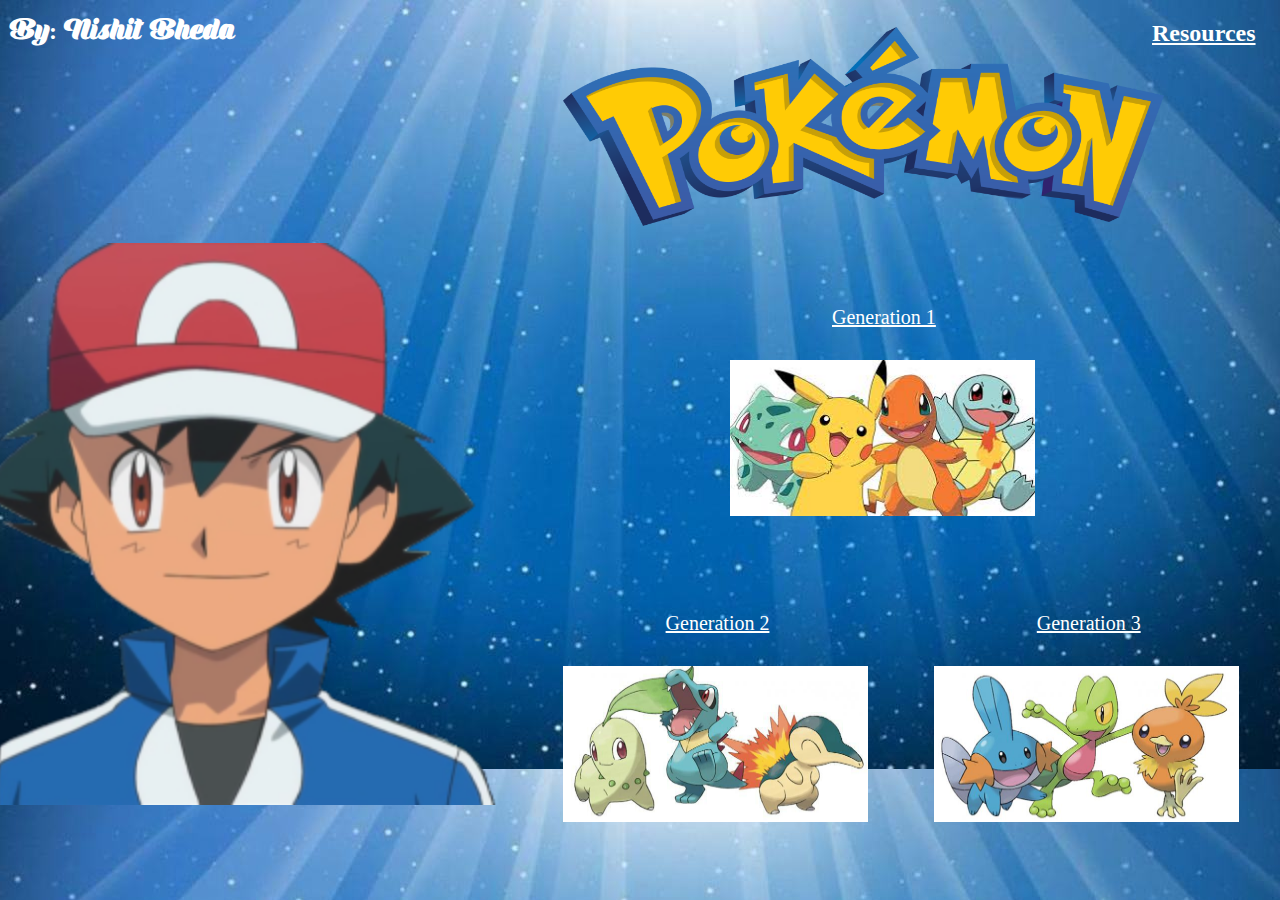
<file: index.html>
<!doctype html>
<html>
	<head>
		<meta charset="UTF-8">
		<title> Pokemon </title> 
		<link rel="stylesheet" type="text/css" href="basic.css">
	</head>
	<body>
		<p>
			<a href="Gen1_Frames/Generation_1.html" id="text1"> Generation 1 </a>  
			<a href="Gen2_Frames/Generation_2.html" id="text2"> Generation 2 </a> 
			<a href="Gen3_Frames/Generation_3.html" id="text3"> Generation 3 </a> 
		</p>
		<h1> By: Nishit Bheda </h1>
			<img src="Images/Pokemon-logo.png" alt="Pokemon logo" width="601" height="200" id="logo"> <!--width=601px height=222px-->
		<a href="Gen1_Frames/Generation_1.html" id="Gen1">
			<img src="Images/pokemon1.jpg" alt="Generation 1 Starter Pokemon" width="305" height="156">
		</a>
		<a href="Gen2_Frames/Generation_2.html" id="Gen2">
			<img src="Images/pokemon2.jpg" alt="Generation 2 Starter Pokemon" width="305" height="156">
		</a>	
		<a href="Gen3_Frames/Generation_3.html" id="Gen3">	
			<img src="Images/pokemon3.jpg" alt="Generation 3 Starter Pokemon" width="305" height="156">
		</a>
			<img src="Images/ashKetchum.png" alt="Ash Ketchum headshot" width="1000" height="562" id="Ash">
		<a href="Resources.html" id="Resources">
		<h2> Resources </h2>
		</a>		
	</body> <!--I can write comments in HTML-->
</html>
</file>
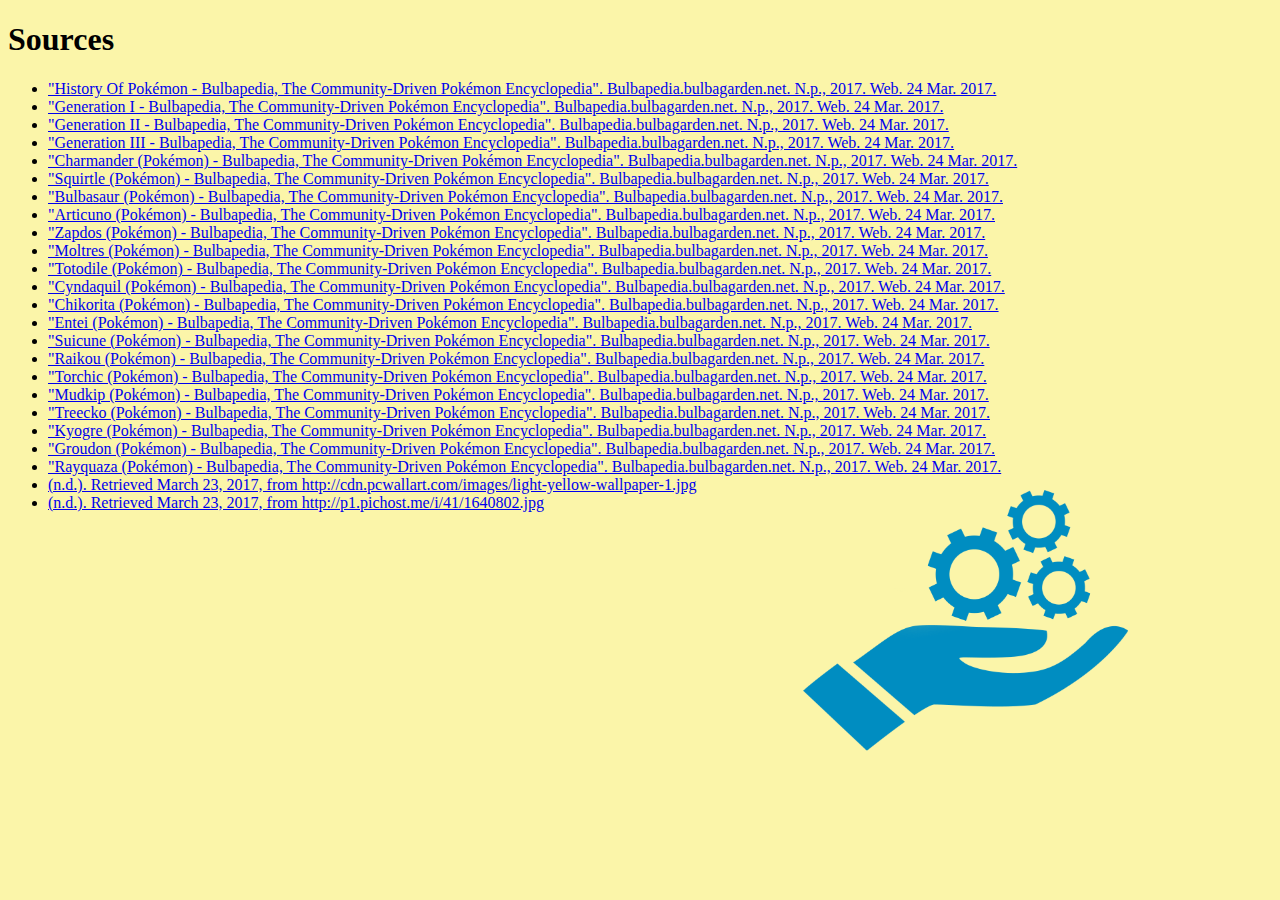
<file: Resources.html>
<!doctype html>
<html>
	<head>
		<meta charset="UTF-8">
		<title> Bibliography </title>
		<link rel="stylesheet" type="text/css" href="Resources.css"> 
	</head>
	<body>
		<h1> Sources </h1>
		<ul>
			<li> <a href="http://bulbapedia.bulbagarden.net/wiki/History_of_Pok%C3%A9mon"> "History Of Pokémon - Bulbapedia, The Community-Driven Pokémon Encyclopedia". Bulbapedia.bulbagarden.net. N.p., 2017. Web. 24 Mar. 2017. </a> </li>
			<li> <a href="http://bulbapedia.bulbagarden.net/wiki/Generation_I"> "Generation I - Bulbapedia, The Community-Driven Pokémon Encyclopedia". Bulbapedia.bulbagarden.net. N.p., 2017. Web. 24 Mar. 2017. </a> </li>
			<li> <a href="http://bulbapedia.bulbagarden.net/wiki/Generation_II"> "Generation II - Bulbapedia, The Community-Driven Pokémon Encyclopedia". Bulbapedia.bulbagarden.net. N.p., 2017. Web. 24 Mar. 2017. </a> </li>
			<li> <a href="http://bulbapedia.bulbagarden.net/wiki/Generation_III"> "Generation III - Bulbapedia, The Community-Driven Pokémon Encyclopedia". Bulbapedia.bulbagarden.net. N.p., 2017. Web. 24 Mar. 2017. </a> </li>
			<li> <a href="http://bulbapedia.bulbagarden.net/wiki/Charmander_(Pok%C3%A9mon)"> "Charmander (Pokémon) - Bulbapedia, The Community-Driven Pokémon Encyclopedia". Bulbapedia.bulbagarden.net. N.p., 2017. Web. 24 Mar. 2017. </a> </li>
			<li> <a href="http://bulbapedia.bulbagarden.net/wiki/Squirtle_(Pok%C3%A9mon)"> "Squirtle (Pokémon) - Bulbapedia, The Community-Driven Pokémon Encyclopedia". Bulbapedia.bulbagarden.net. N.p., 2017. Web. 24 Mar. 2017. </a> </li> 
			<li> <a href="http://bulbapedia.bulbagarden.net/wiki/Bulbasaur_(Pok%C3%A9mon)"> "Bulbasaur (Pokémon) - Bulbapedia, The Community-Driven Pokémon Encyclopedia". Bulbapedia.bulbagarden.net. N.p., 2017. Web. 24 Mar. 2017. </a> </li>
			<li> <a href="http://bulbapedia.bulbagarden.net/wiki/Articuno_(Pok%C3%A9mon)"> "Articuno (Pokémon) - Bulbapedia, The Community-Driven Pokémon Encyclopedia". Bulbapedia.bulbagarden.net. N.p., 2017. Web. 24 Mar. 2017. </a> </li>
			<li> <a href="http://bulbapedia.bulbagarden.net/wiki/Zapdos_(Pok%C3%A9mon)"> "Zapdos (Pokémon) - Bulbapedia, The Community-Driven Pokémon Encyclopedia". Bulbapedia.bulbagarden.net. N.p., 2017. Web. 24 Mar. 2017. </a> </li>
			<li> <a href="http://bulbapedia.bulbagarden.net/wiki/Moltres_(Pok%C3%A9mon)"> "Moltres (Pokémon) - Bulbapedia, The Community-Driven Pokémon Encyclopedia". Bulbapedia.bulbagarden.net. N.p., 2017. Web. 24 Mar. 2017. </a> </li>
			<li> <a href="http://bulbapedia.bulbagarden.net/wiki/Totodile_(Pok%C3%A9mon)"> "Totodile (Pokémon) - Bulbapedia, The Community-Driven Pokémon Encyclopedia". Bulbapedia.bulbagarden.net. N.p., 2017. Web. 24 Mar. 2017.</a> </li>
			<li> <a href="http://bulbapedia.bulbagarden.net/wiki/Cyndaquil_(Pok%C3%A9mon)"> "Cyndaquil (Pokémon) - Bulbapedia, The Community-Driven Pokémon Encyclopedia". Bulbapedia.bulbagarden.net. N.p., 2017. Web. 24 Mar. 2017. </a> </li>
			<li> <a href="http://bulbapedia.bulbagarden.net/wiki/Chikorita_(Pok%C3%A9mon)"> "Chikorita (Pokémon) - Bulbapedia, The Community-Driven Pokémon Encyclopedia". Bulbapedia.bulbagarden.net. N.p., 2017. Web. 24 Mar. 2017. </a> </li>
			<li> <a href="http://bulbapedia.bulbagarden.net/wiki/Entei_(Pok%C3%A9mon)"> "Entei (Pokémon) - Bulbapedia, The Community-Driven Pokémon Encyclopedia". Bulbapedia.bulbagarden.net. N.p., 2017. Web. 24 Mar. 2017. </a> </li>
			<li> <a href="http://bulbapedia.bulbagarden.net/wiki/Suicune_(Pok%C3%A9mon)"> "Suicune (Pokémon) - Bulbapedia, The Community-Driven Pokémon Encyclopedia". Bulbapedia.bulbagarden.net. N.p., 2017. Web. 24 Mar. 2017. </a> </li>
			<li> <a href="http://bulbapedia.bulbagarden.net/wiki/Raikou_(Pok%C3%A9mon)"> "Raikou (Pokémon) - Bulbapedia, The Community-Driven Pokémon Encyclopedia". Bulbapedia.bulbagarden.net. N.p., 2017. Web. 24 Mar. 2017. </a> </li>
			<li> <a href="http://bulbapedia.bulbagarden.net/wiki/Torchic_(Pok%C3%A9mon)"> "Torchic (Pokémon) - Bulbapedia, The Community-Driven Pokémon Encyclopedia". Bulbapedia.bulbagarden.net. N.p., 2017. Web. 24 Mar. 2017. </a> </li>
			<li> <a href="http://bulbapedia.bulbagarden.net/wiki/Mudkip_(Pok%C3%A9mon)"> "Mudkip (Pokémon) - Bulbapedia, The Community-Driven Pokémon Encyclopedia". Bulbapedia.bulbagarden.net. N.p., 2017. Web. 24 Mar. 2017. </a> </li>
			<li> <a href="http://bulbapedia.bulbagarden.net/wiki/Treecko_(Pok%C3%A9mon)"> "Treecko (Pokémon) - Bulbapedia, The Community-Driven Pokémon Encyclopedia". Bulbapedia.bulbagarden.net. N.p., 2017. Web. 24 Mar. 2017. </a> </li>
			<li> <a href="http://bulbapedia.bulbagarden.net/wiki/Kyogre_(Pok%C3%A9mon)"> "Kyogre (Pokémon) - Bulbapedia, The Community-Driven Pokémon Encyclopedia". Bulbapedia.bulbagarden.net. N.p., 2017. Web. 24 Mar. 2017. </a> </li>
			<li> <a href="http://bulbapedia.bulbagarden.net/wiki/Groudon_(Pok%C3%A9mon)"> "Groudon (Pokémon) - Bulbapedia, The Community-Driven Pokémon Encyclopedia". Bulbapedia.bulbagarden.net. N.p., 2017. Web. 24 Mar. 2017. </a> </li>
			<li> <a href="http://bulbapedia.bulbagarden.net/wiki/Rayquaza_(Pok%C3%A9mon)"> "Rayquaza (Pokémon) - Bulbapedia, The Community-Driven Pokémon Encyclopedia". Bulbapedia.bulbagarden.net. N.p., 2017. Web. 24 Mar. 2017. </a> </li>
			<li> <a href="http://cdn.pcwallart.com/images/light-yellow-wallpaper-1.jpg"> (n.d.). Retrieved March 23, 2017, from http://cdn.pcwallart.com/images/light-yellow-wallpaper-1.jpg </a> </li>
			<li> <a href="http://p1.pichost.me/i/41/1640802.jpg"> (n.d.). Retrieved March 23, 2017, from http://p1.pichost.me/i/41/1640802.jpg </a> </li>
		</ul>
		<img src="Images/Resources.png" alt="Blue hand holding gears" width="400" height="267" id="resourceimage">
	</body>
</html>
</file>
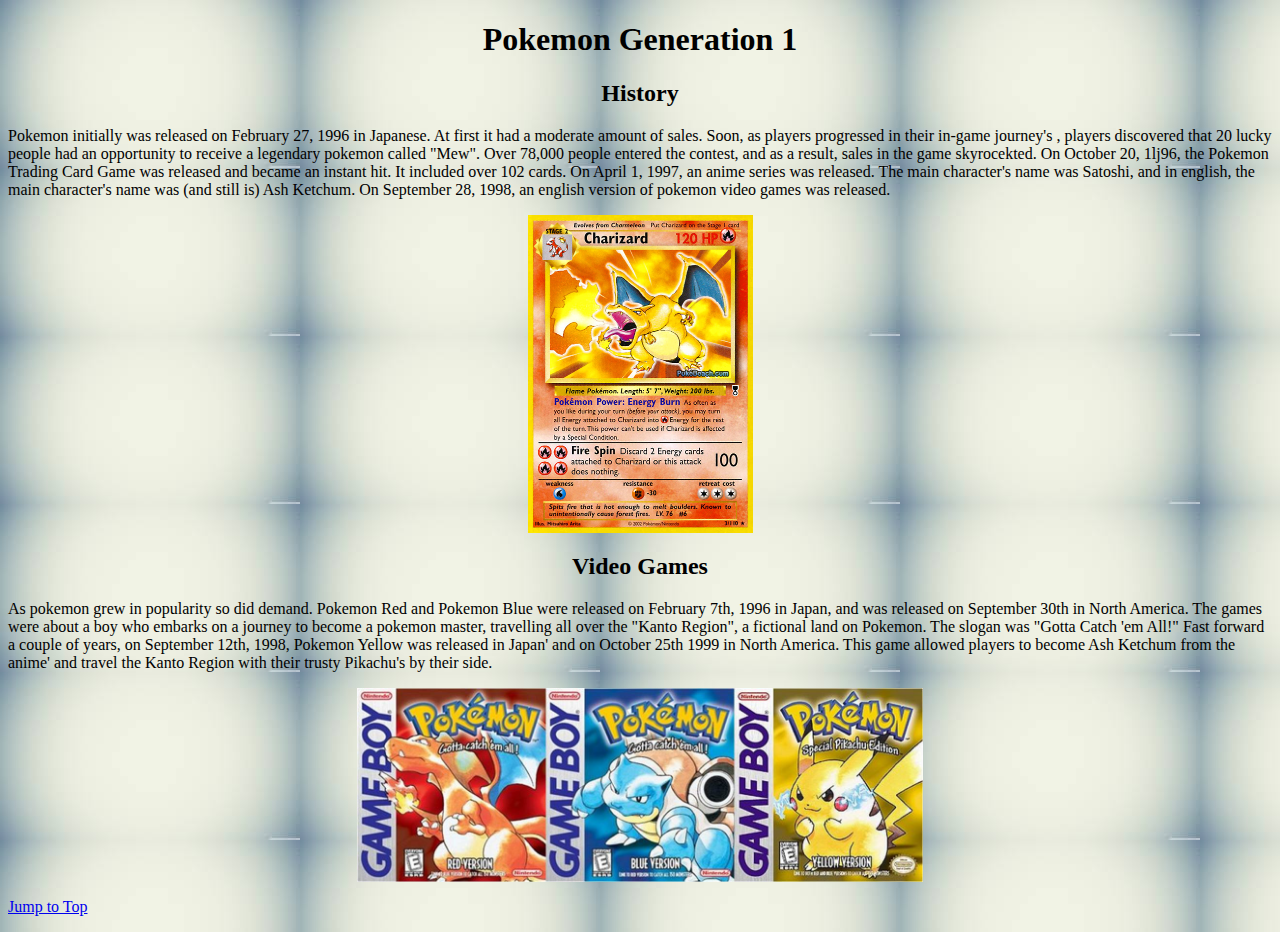
<file: Gen1_Frames/Frame1Gen1.html>
<!doctype html>
<html lang="en">
	<head>
		<meta charset="UTF-8">
		<title> Pokemon Generation 1 </title>
		<link rel="stylesheet" type="text/css" href="Frame1Gen1.css"> 
	</head>
		<h1 class="centertext" id="intralink"> Pokemon Generation 1 </h1>
		<h2 class="centertext"> History </h2>
			<p> Pokemon initially was released on February &#50;&#55;&#44; &#49;&#57;&#57;&#54; in Japanese&#46; At first it had a moderate amount of sales&#46; Soon&#44; as players progressed in their in-game journey&#39;s
				&#44; players discovered that &#50;&#48; lucky people had an opportunity to receive a legendary pokemon called &#34;Mew&#34;&#46; Over &#55;&#56;&#44;&#48;&#48;&#48; people entered the contest&#44; and as a result&#44; sales
				in the game skyrocekted&#46; On October &#50;&#48;&#44; &#49;&#457;&#57;&#54;&#44; the Pokemon Trading Card Game was released and became an instant hit&#46; It included over &#49;&#48;&#50; cards&#46; On April &#49;&#44; &#49;&#57;&#57;&#55;&#44; an 
				anime series was released&#46; The main character&#39;s name was Satoshi&#44; and in english&#44; the main character&#39;s name was &#40;and still is&#41; Ash Ketchum&#46; On September &#50;&#56;&#44; &#49;&#57;&#57;&#56;&#44; an 
				english version of pokemon video games was released&#46; 
			</p>
		<img src="../Images/Charizard.jpg" alt="Generation 1 Charizard" width="225" height="318" class="center">
		<h2 class="centertext"> Video Games </h2>
			<p> As pokemon grew in popularity so did demand&#46; Pokemon Red and Pokemon Blue were released on February &#55;th&#44; &#49;&#57;&#57;&#54; in Japan&#44; and was released on 
				September &#51;&#48;th in North America&#46; The games were about a boy who embarks on a journey to become a pokemon master&#44; travelling all over the
				&#34;Kanto Region&#34;&#44; a fictional land on Pokemon&#46; The slogan was &#34;Gotta Catch &#39;em All&#33;&#34; Fast forward a couple of years&#44; on September &#49;&#50;th&#44; &#49;&#57;&#57;&#56;&#44;
				Pokemon Yellow was released in Japan&#39; and on October 25th 1999 in North America&#46; This game allowed players to become Ash Ketchum from the anime&#39;
				and travel the Kanto Region with their trusty Pikachu&#39;s by their side&#46; 
			</p>
		<img src="../Images/VideoGames.jpg" alt="Pokemon Red, Blue, and Yellow game covers" width="566" height="194" class="center"> 
		<p> <a href="#intralink">Jump to Top</a> </p>  <!--http://bulbapedia.bulbagarden.net/wiki/History_of_Pok%C3%A9mon#Taking_over_Japan-->
	</body>
</html>
</file>
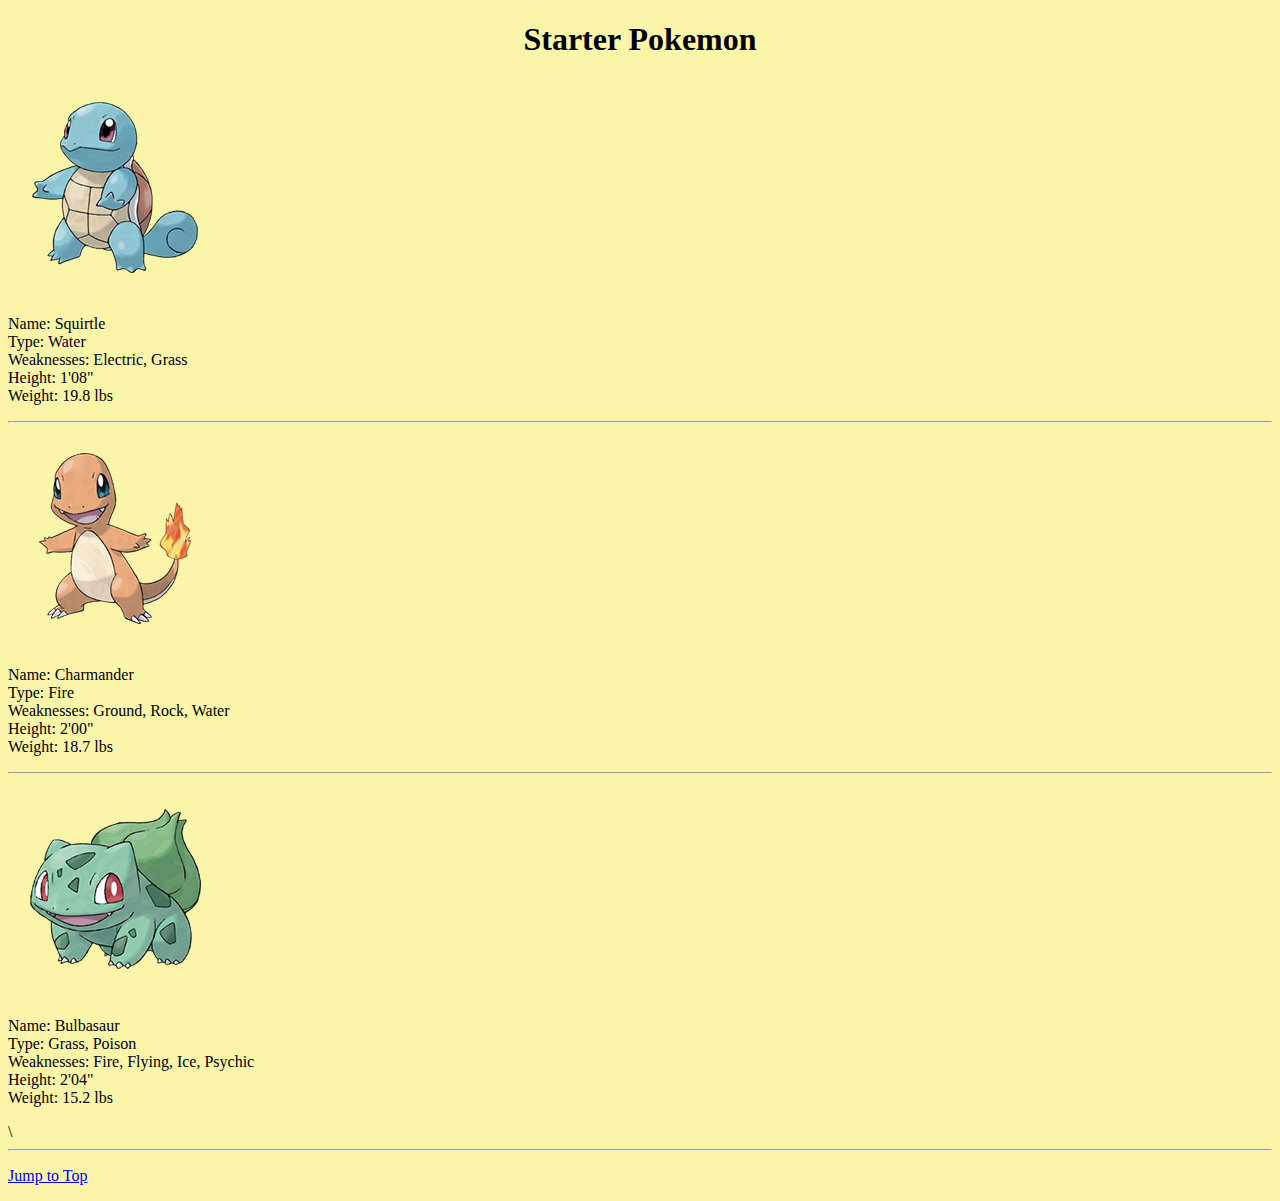
<file: Gen1_Frames/Frame2Gen1.html>
<!doctype html>
<html>
	<head>
		<meta charset="UTF-8">
		<title> Pokemon Generation 1 </title>
		<link rel="stylesheet" type="text/css" href="Frame2Gen1.css">
	</head>
	<body>
		<h1 id="intralink"> Starter Pokemon </h1>
		<img src="../Images/Squirtle.png" alt="Squirtle" width="215" height="215" id="Squirtle">
		<p> Name: Squirtle <br> Type: Water <br> Weaknesses: Electric, Grass<br> Height: 1'08" <br> Weight: 19.8 lbs </p>
		<hr>
		<img src="../Images/Charmander.png" alt="Charmander" width="215" height="215" id="Charmander">
		<p> Name: Charmander <br> Type: Fire <br> Weaknesses: Ground, Rock, Water <br> Height: 2'00" <br> Weight: 18.7 lbs </p>
		<hr>
		<img src="../Images/Bulbasaur.png" alt="Bulbasaur" width="215" height="215" id="Bulbasaur">
		<p> Name: Bulbasaur <br> Type: Grass, Poison <br> Weaknesses: Fire, Flying, Ice, Psychic <br> Height: 2'04" <br> Weight: 15.2 lbs </p>\
		<hr>
		<p> <a href="#intralink">Jump to Top</a> </p>
	</body>
</html>
</file>
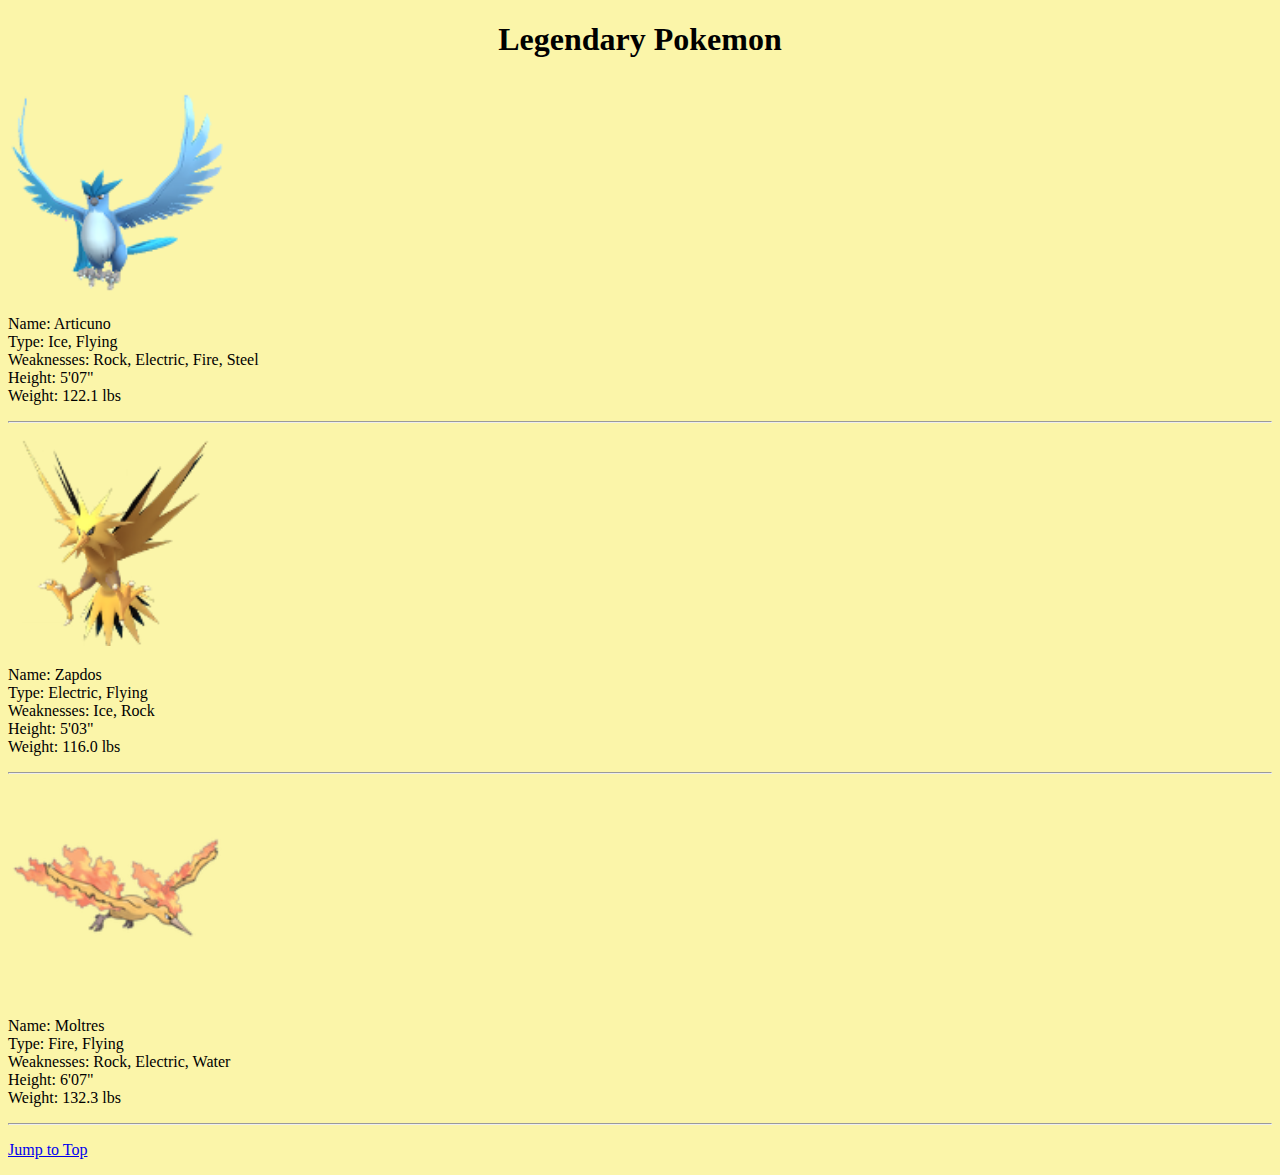
<file: Gen1_Frames/Frame3Gen1.html>
<!doctype html>
<html>
	<head>
		<meta charset="UTF-8">
		<title> Pokemon Generation 1 </title>
		<link rel="stylesheet" type="text/css" href="Frame3Gen1.css">	
	</head>
	<body>
		<h1 id="intralink"> Legendary Pokemon </h1>
		<img src="../Images/Articuno.png" alt="Articuno" width="215" height="215" id="Articuno">
		<p> Name: Articuno <br> Type: Ice, Flying <br> Weaknesses: Rock, Electric, Fire, Steel <br> Height: 5'07" <br> Weight: 122.1 lbs </p>
		<hr>
		<img src="../Images/Zapdos.png" alt="Zapdos" width="215" height="215" id="Zapdos">
		<p> Name: Zapdos <br> Type: Electric, Flying <br> Weaknesses: Ice, Rock <br> Height: 5'03" <br> Weight: 116.0 lbs </p>
		<hr>
		<img src="../Images/Moltres.png" alt="Moltres" width="215" height="215" id="Moltres">
		<p> Name: Moltres <br> Type: Fire, Flying  <br> Weaknesses: Rock, Electric, Water <br> Height: 6'07" <br> Weight: 132.3 lbs </p>
		<hr>
		<p> <a href="#intralink">Jump to Top</a> </p>
	</body>
</html>
</file>
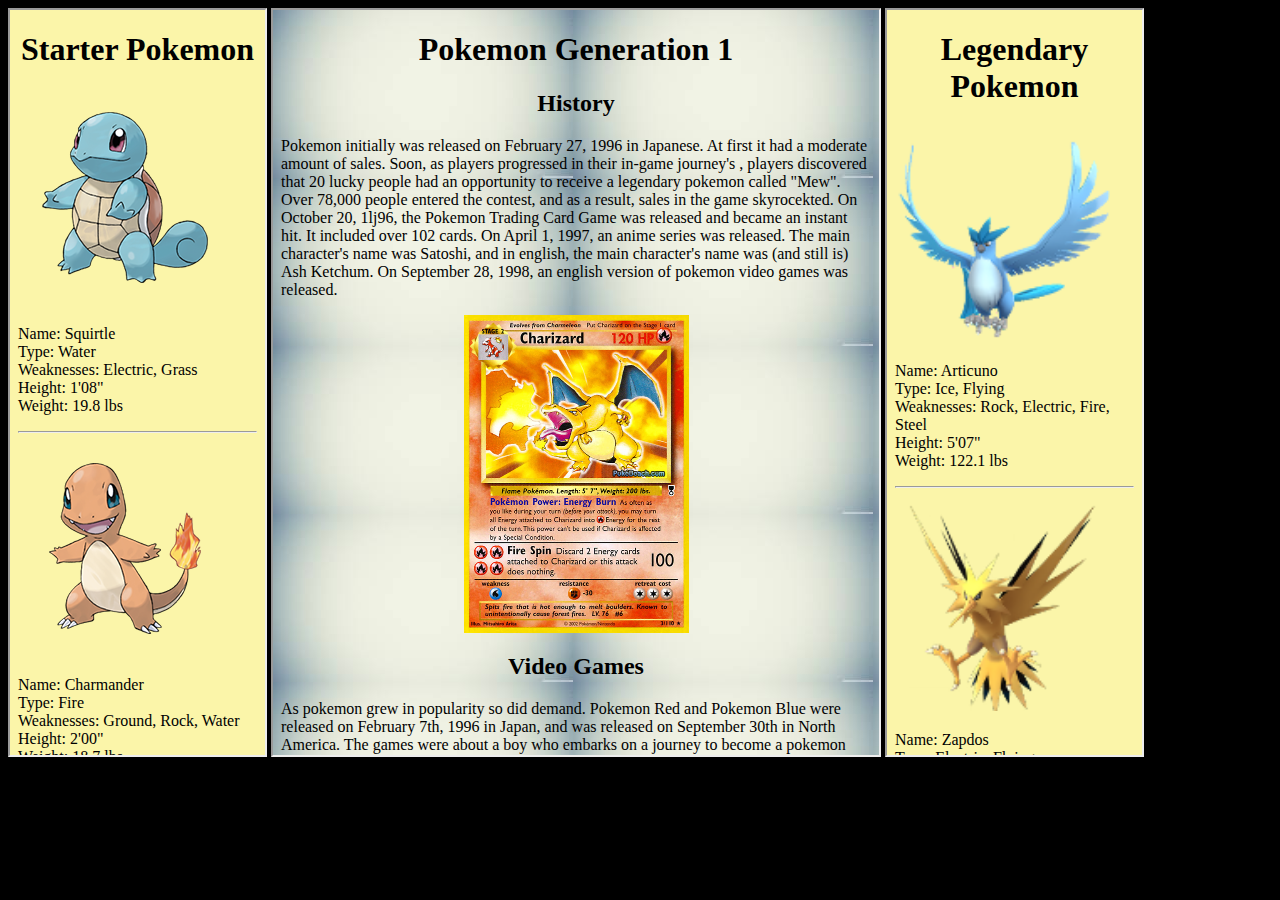
<file: Gen1_Frames/Generation_1.html>
<!doctype html>
<html>
	<head>
		<meta charset="UTF-8">
		<link rel="stylesheet" type="text/css" href="Generation_1.css">
		<title> Pokemon Generation 1 </title>
	</head>
	<body>
		<iframe src="Frame2Gen1.html" width="255" height="745"> </iframe>
		<iframe src="Frame1Gen1.html" width="606" height="745"> </iframe> <!--606 width at school-->
		<iframe src="Frame3Gen1.html" width="255" height="745"> </iframe>
	</body>
</html>
</file>
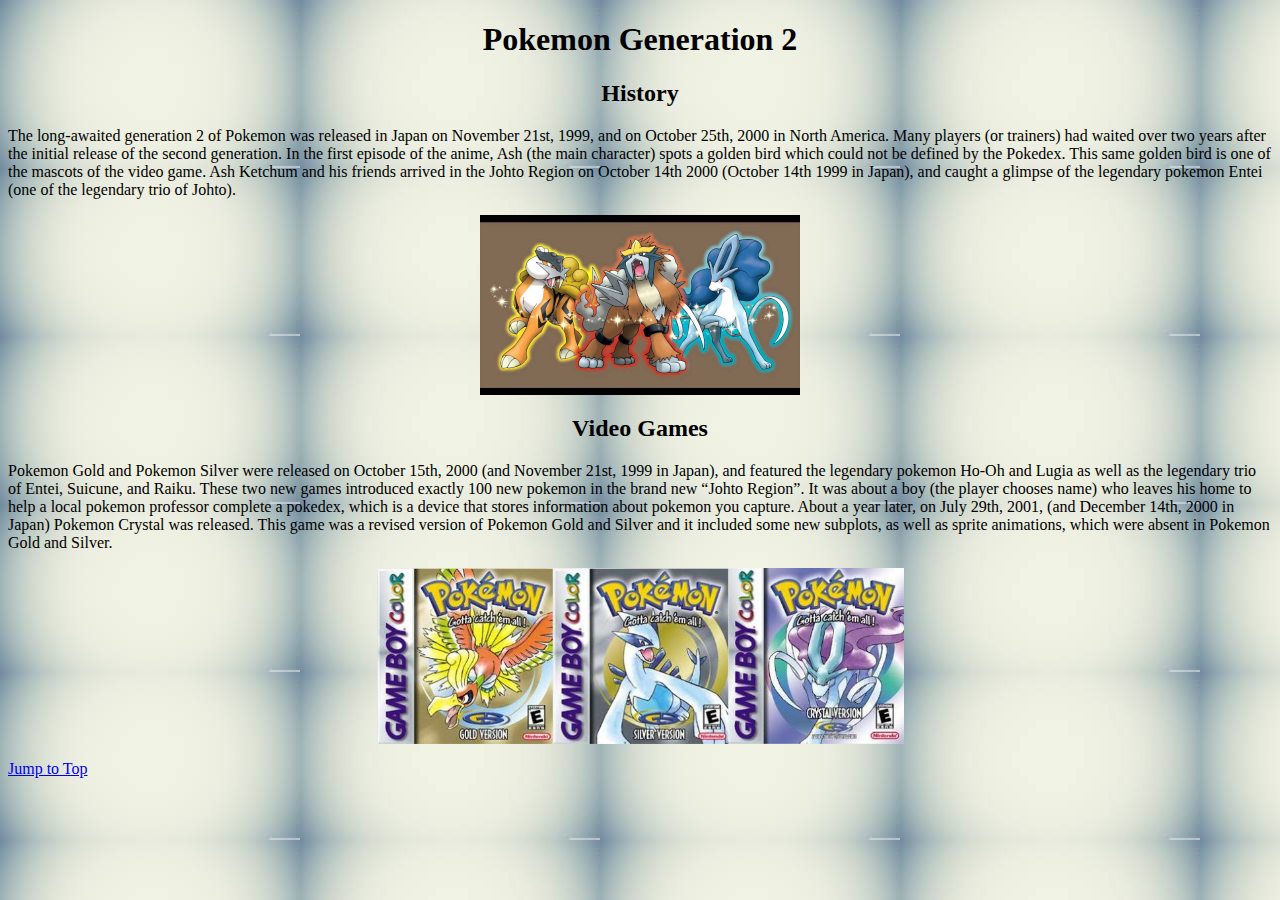
<file: Gen2_Frames/Frame1Gen2.html>
<!doctype html>
<html lang="en">
	<head>
		<meta charset="UTF-8">
		<title> Pokemon Generation 2 </title>
		<link rel="stylesheet" type="text/css" href="Frame1Gen2.css">
	</head>
	<body>
		<h1 id="intralink"> Pokemon Generation 2 </h1>
		<h2> History </h2>
		<p>
			The long&#45;awaited generation &#50; of Pokemon was released in Japan on November &#50;&#49;st&#44; &#49;&#57;&#57;&#57;&#44; and on October &#50;&#53;th&#44; 
			&#50;&#48;&#48;&#48; in North America&#46; Many players &#40;or trainers&#41; had waited over two years after the initial release of the second generation&#46;
			In the first episode of the anime&#44; Ash &#40;the main character&#41; spots a golden bird which could not be defined by the Pokedex&#46; This same golden bird is
			one of the mascots of the video game&#46; Ash Ketchum and his friends arrived in the Johto Region on October &#49;&#52;th &#50;&#48;&#48;&#48; &#40;October &#49;&#52;th 
			&#49;&#57;&#57;&#57; in Japan&#41;&#44; and caught a glimpse of the legendary pokemon Entei &#40;one of the legendary trio of Johto&#41;&#46;
		</p>
		<img src="../Images/Legendarytrio.jpg" alt="Entei&#44; Suicune&#44; and Raiku" width="320" height="180" class="picture">
		<h2> Video Games </h2>
		<p>
			Pokemon Gold and Pokemon Silver were released on October &#49;&#53;th&#44; &#50;&#48;&#48;&#48; &#40;and November &#50;&#49;st&#44; &#49;&#57;&#57;&#57; in Japan&#41;&#44; and featured the 
			legendary pokemon Ho&#45;Oh and Lugia as well as the legendary trio of Entei&#44; Suicune&#44; and Raiku&#46; These two new games introduced
			exactly &#49;&#48;&#48; new pokemon in the brand new &ldquo;Johto Region&rdquo;&#46; It was about a boy &#40;the player chooses name&#41; who leaves his home to
			help a local pokemon professor complete a pokedex&#44; which is a device that stores information about pokemon you capture&#46; About 
			a year later&#44; on July 29th&#44; 2001&#44; &#40;and December &#49;&#52;th&#44; &#50;&#48;&#48;&#48; in Japan&#41; Pokemon Crystal was released&#46; This game was a revised
			version of Pokemon Gold and Silver and it included some new subplots&#44; as well as sprite animations&#44; which were absent in Pokemon Gold and Silver&#46;
		</p>
		<img src="../Images/Gen2covers.jpg" alt="Game covers of Pokemon Gold&#44; Silver&#44; and Crystal" width="527" height="176" class="picture">
		<p> <a href="#intralink">Jump to Top</a> </p>
	</body>
</html>
</file>
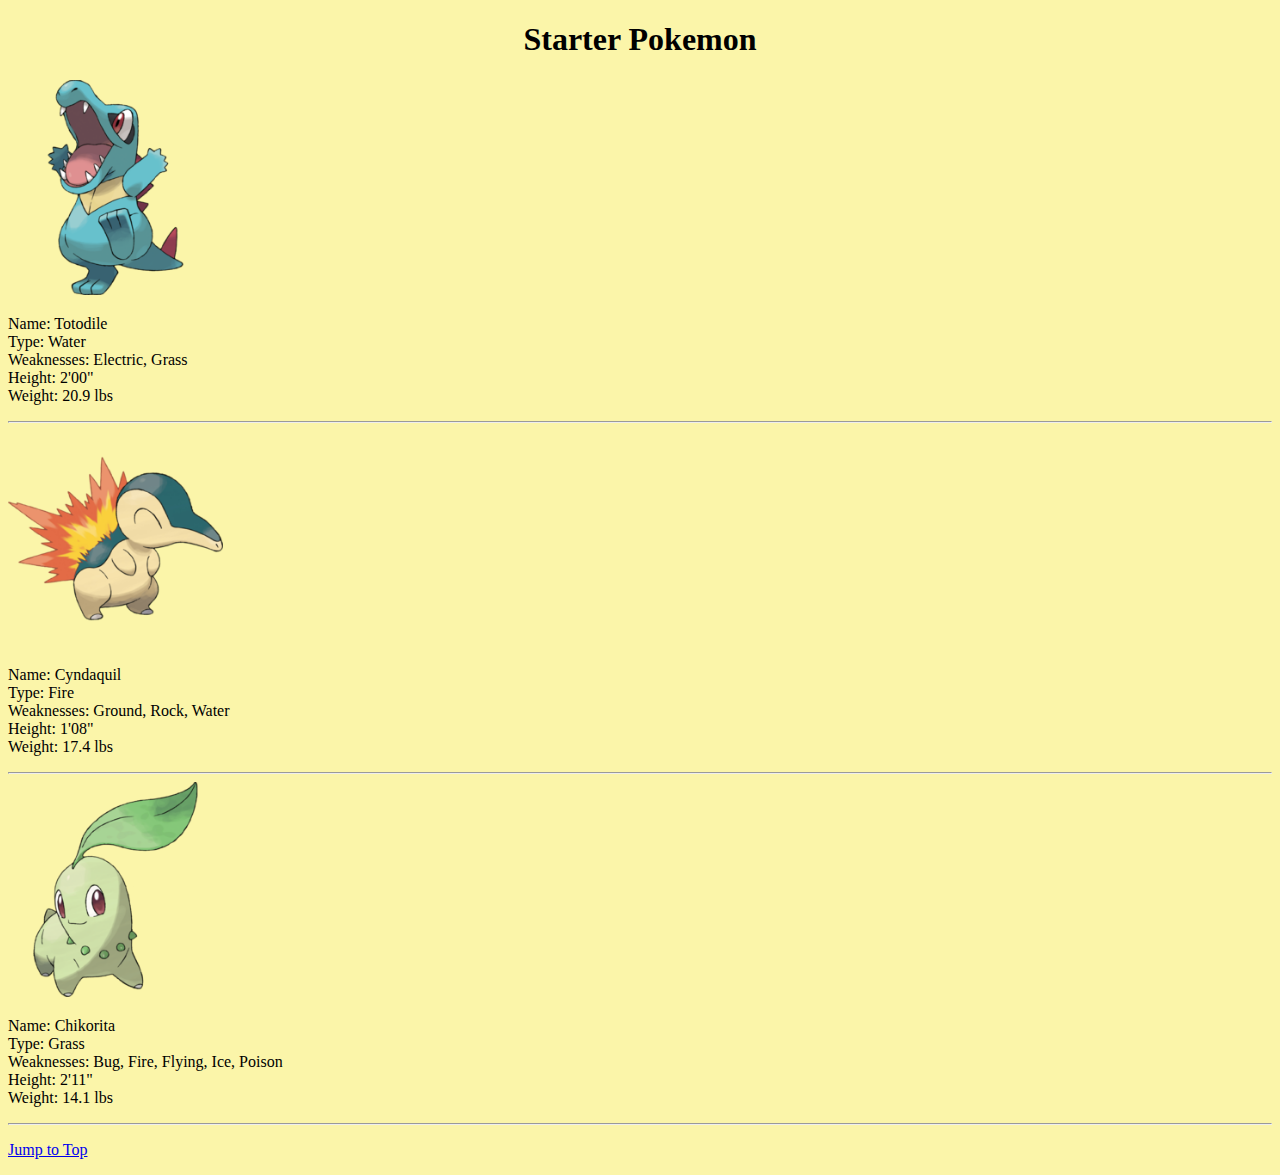
<file: Gen2_Frames/Frame2Gen2.html>
<!doctype html>
<html>
	<head>
		<meta charset="UTF-8">
		<title> Pokemon Generation 2 </title>
		<link rel="stylesheet" type="text/css" href="Frame2Gen2.css">
	</head>
	<body>
		<h1 id="intralink"> Starter Pokemon </h1>
		<img src="../Images/Totodile.png" alt="Totodile" width="215" height="215">
		<p> Name: Totodile <br> Type: Water <br> Weaknesses: Electric, Grass <br> Height: 2'00" <br> Weight: 20.9 lbs </p>
		<hr>
		<img src="../Images/Cyndaquil.png" alt="Cyndaquil" width="215" height="215">
		<p> Name: Cyndaquil <br> Type: Fire <br> Weaknesses: Ground, Rock, Water <br> Height: 1'08" <br> Weight: 17.4 lbs </p>
		<hr>
		<img src="../Images/Chikorita.png" alt="Chikorita" width="215" height="215">
		<p> Name: Chikorita <br> Type: Grass <br> Weaknesses: Bug, Fire, Flying, Ice, Poison <br> Height: 2'11" <br> Weight: 14.1 lbs </p>
		<hr>
		<p> <a href="#intralink">Jump to Top</a> </p>
	</body>
</html>
</file>
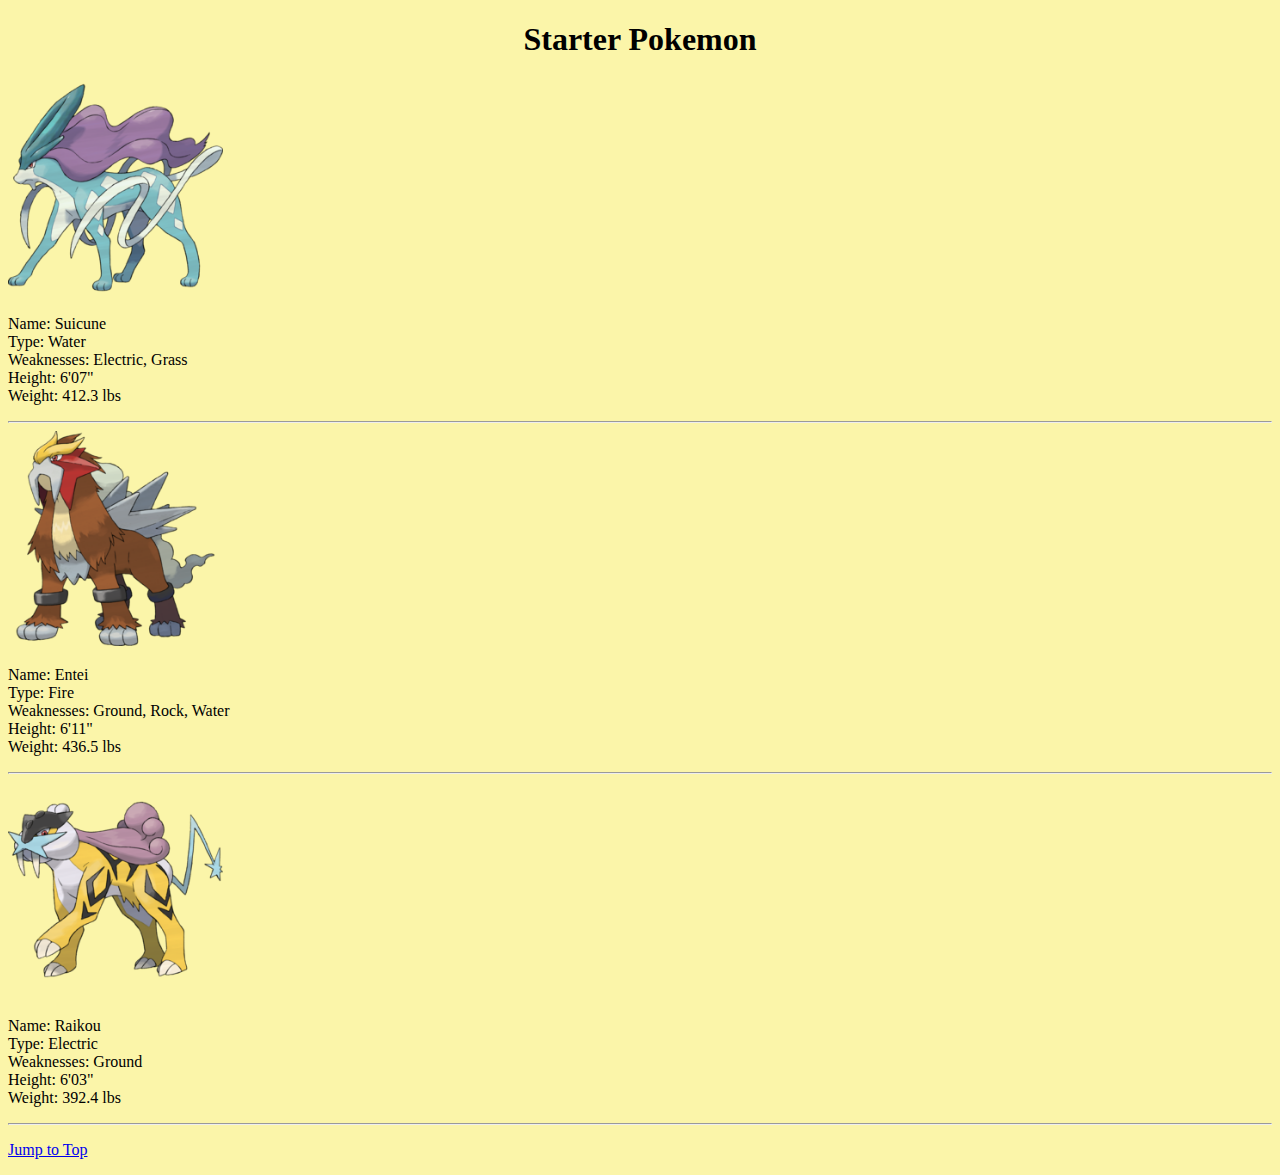
<file: Gen2_Frames/Frame3Gen2.html>
<!doctype html>
<html>
	<head>
		<meta charset="UTF-8">
		<title> Pokemon Generation 2 </title>
		<link rel="stylesheet" type="text/css" href="Frame2Gen2.css">
	</head>
	<body>
		<h1 id="intralink"> Starter Pokemon </h1>
		<img src="../Images/Suicune.png" alt="Suicue" width="215" height="215">
		<p> Name: Suicune <br> Type: Water <br> Weaknesses: Electric, Grass <br> Height: 6'07" <br> Weight: 412.3 lbs </p>
		<hr>
		<img src="../Images/Entei.png" alt="Entei" width="215" height="215">
		<p> Name: Entei <br> Type: Fire <br> Weaknesses: Ground, Rock, Water <br> Height: 6'11" <br> Weight: 436.5 lbs </p>
		<hr>
		<img src="../Images/Raikou.png" alt="Raikou" width="215" height="215">
		<p> Name: Raikou <br> Type: Electric <br> Weaknesses: Ground <br> Height: 6'03" <br> Weight: 392.4 lbs </p>
		<hr>
		<p> <a href="#intralink">Jump to Top</a> </p>		
	</body>
</html>
</file>
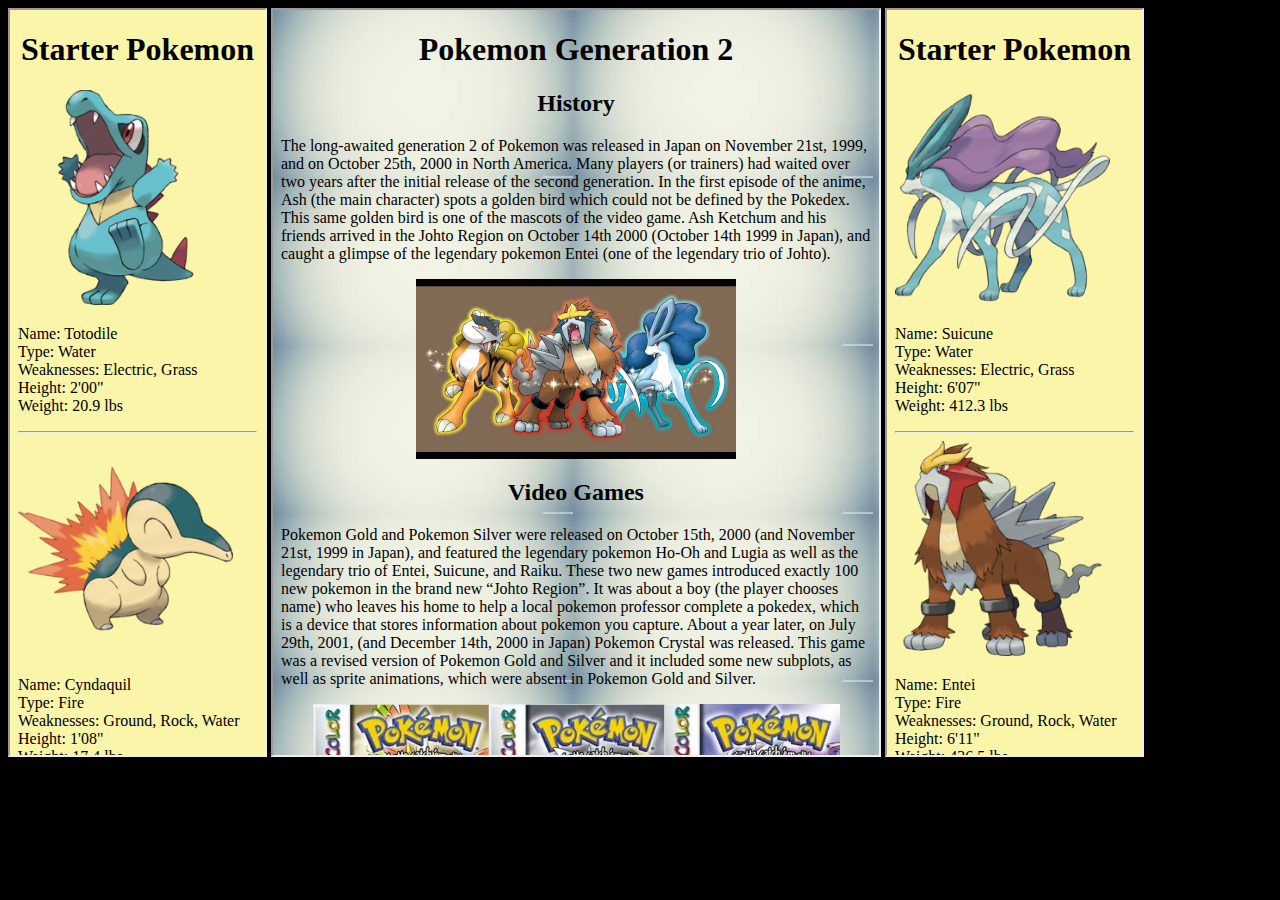
<file: Gen2_Frames/Generation_2.html>
<!doctype html>
<html>
	<head>
		<meta charset="UTF-8">
		<link rel="stylesheet" type="text/css" href="Generation_2.css">
		<title> Pokemon Generation 2 </title>
	</head>
	<body>
		<iframe src="Frame2Gen2.html" width="255" height="745"> </iframe>
		<iframe src="Frame1Gen2.html" width="606" height="745"> </iframe> <!--606 width at school-->
		<iframe src="Frame3Gen2.html" width="255" height="745"> </iframe>
	</body>
</html>
</file>
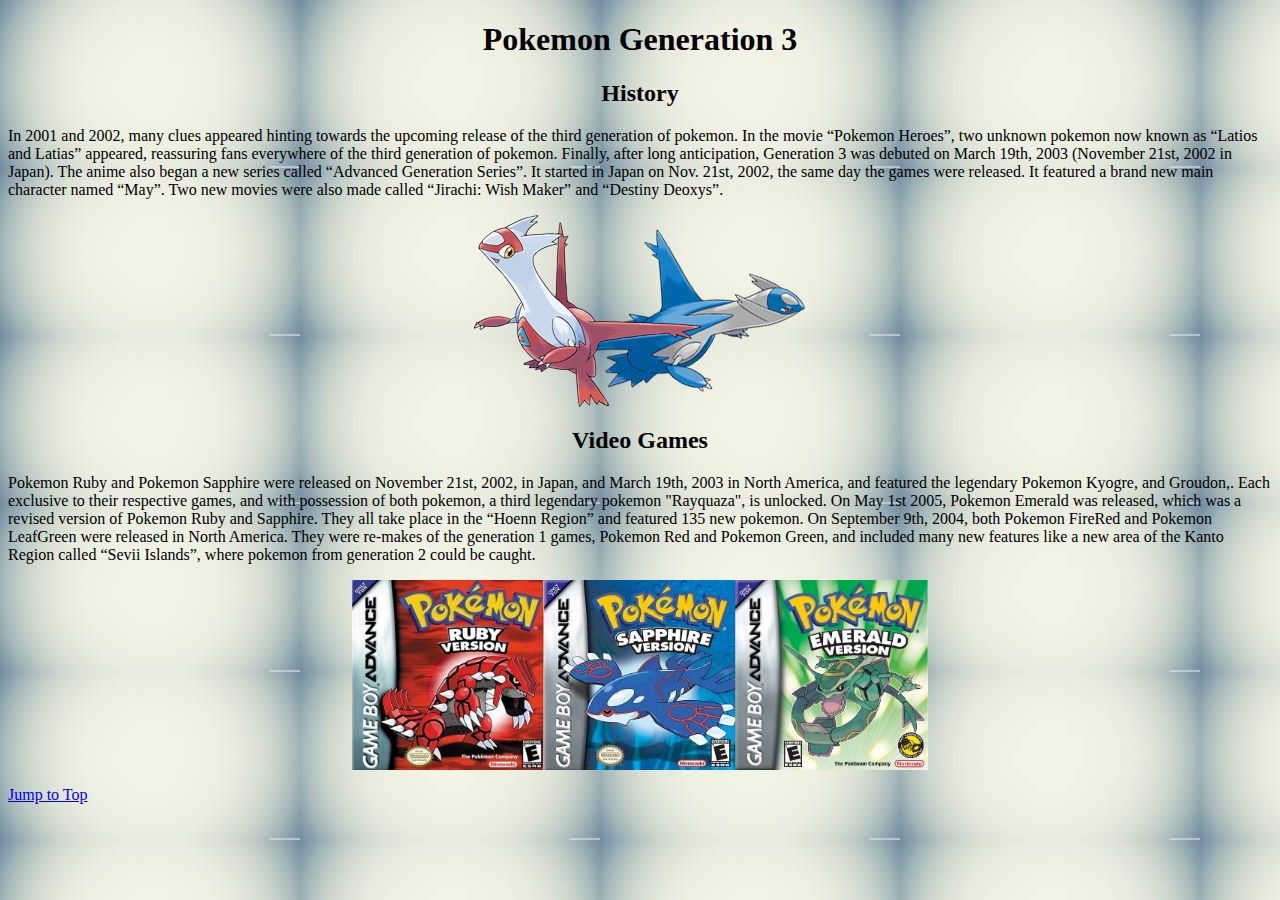
<file: Gen3_Frames/Frame1Gen3.html>
<!doctype html>
<html lang="en">
	<head>
		<meta charset="UTF-8">
		<title> Pokemon Generation 3 </title>
		<link rel="stylesheet" type="text/css" href="Frame1Gen3.css">
	</head>
	<body>
		<h1 id="intralink"> Pokemon Generation 3 </h1>
		<h2> History </h2>
		<p>
			In &#50;&#48;&#48;&#49; and &#50;&#48;&#48;&#50;&#44; many clues appeared hinting towards the upcoming release of the third generation of pokemon&#46; In the movie &ldquo;Pokemon Heroes&rdquo;&#44; 
			two unknown pokemon now known as &ldquo;Latios and Latias&rdquo; appeared&#44; reassuring fans everywhere of the third generation of pokemon&#46; Finally&#44;
			after long anticipation&#44; Generation &#51; was debuted on March &#49;&#57;th&#44; &#50;&#48;&#48;&#51; &#40;November &#50;&#49;st&#44; &#50;&#48;&#48;&#50; in Japan&#41;&#46; The anime also began a new series
			called &ldquo;Advanced Generation Series&rdquo;&#46; It started in Japan on Nov&#46; &#50;&#49;st&#44; &#50;&#48;&#48;&#50;&#44; the same day the games were released&#46; It featured a brand new
			main character named &ldquo;May&rdquo;&#46; Two new movies were also made called &ldquo;Jirachi&#58; Wish Maker&rdquo; and &ldquo;Destiny Deoxys&rdquo;&#46; 
		</p>
		<img src="../Images/Latioslatias.png" alt="Latios and Latias" width="332" height="192" class="pics">
		<h2> Video Games </h2>
		<p>
			Pokemon Ruby and Pokemon Sapphire were released on November &#50;&#49;st&#44; &#50;&#48;&#48;&#50;&#44; in Japan&#44; and March &#49;&#57;th&#44; &#50;&#48;&#48;&#51; in North America&#44; and featured the legendary
			Pokemon Kyogre&#44; and Groudon&#44;&#46; Each exclusive to their respective games&#44; and with possession of both pokemon&#44; a third legendary pokemon "Rayquaza"&#44;
			is unlocked&#46; On May &#49;st 2005&#44; Pokemon Emerald was released&#44; which was a revised version of Pokemon Ruby and Sapphire&#46; They all take place in the
			&ldquo;Hoenn Region&rdquo; and featured &#49;&#51;&#53; new pokemon&#46; On September &#57;th&#44; &#50;&#48;&#48;&#52;&#44; both Pokemon FireRed and Pokemon LeafGreen were released
			in North America&#46; They were re-makes of the generation &#49; games&#44; Pokemon Red and Pokemon Green&#44; and included many new features like a new area 
			of the Kanto Region called &ldquo;Sevii Islands&rdquo;&#44; where pokemon from generation &#50; could be caught&#46;
		</p>
		<img src="../Images/Gamecovers.jpg" alt="Game covers of Pokemon Ruby, Sapphire, and Emerald" width="576" height="190" class="pics">
		<p> <a href="#intralink">Jump to Top</a> </p>
	</body>
</html>
</file>
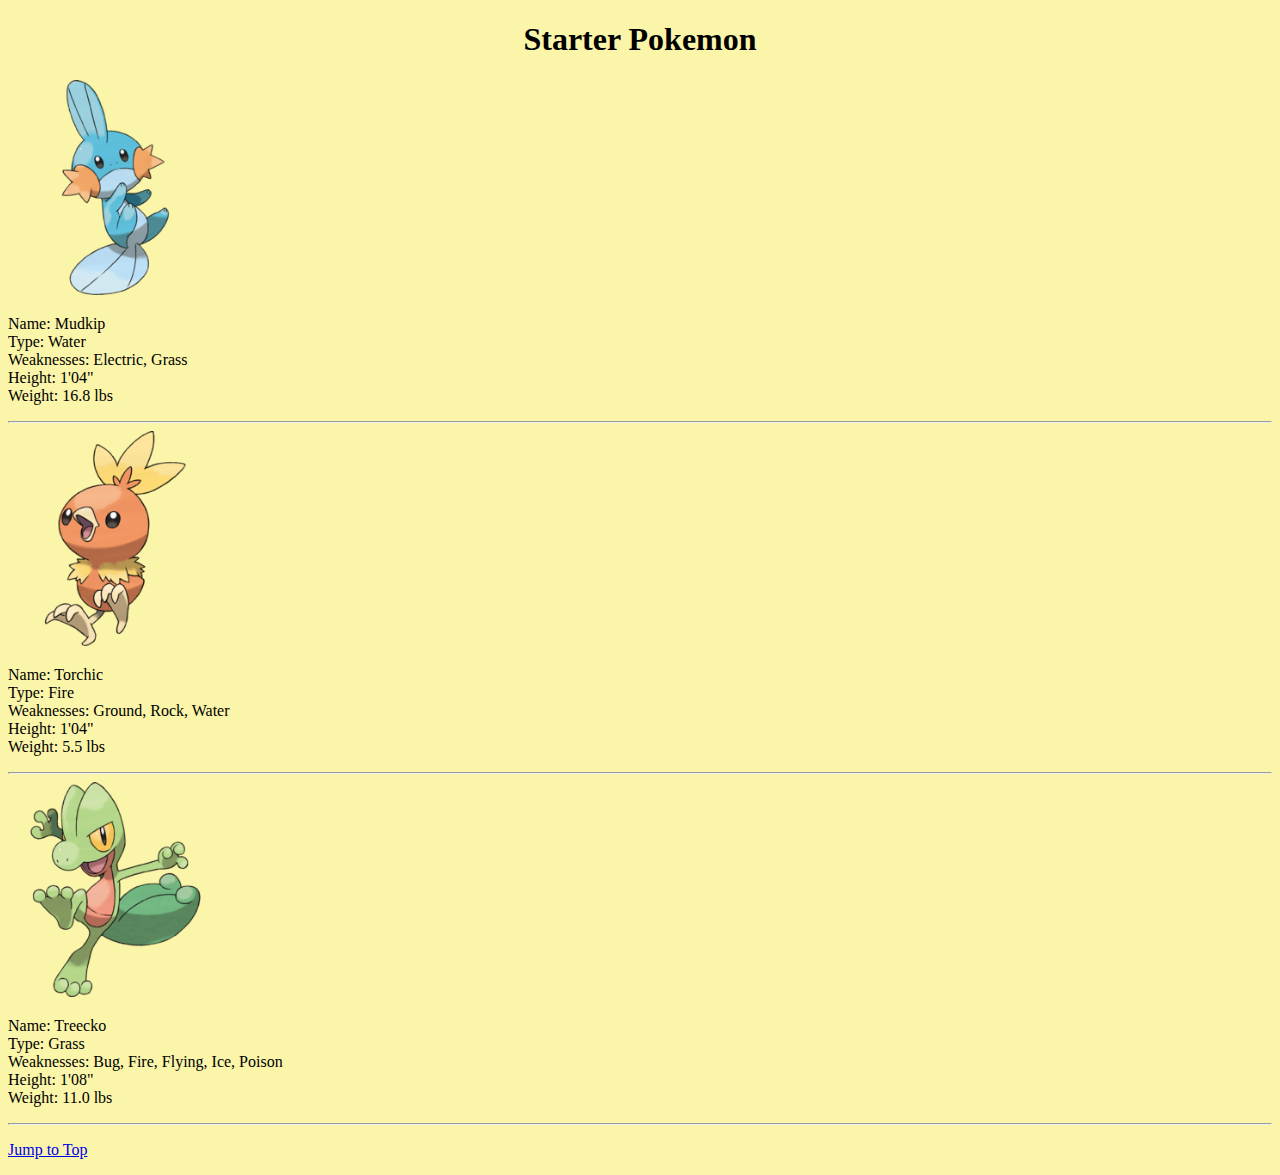
<file: Gen3_Frames/Frame2Gen3.html>
<!doctype html>
<html>
	<head>
		<meta charset="UTF-8">
		<title> Pokemon Generation 3 </title>
		<link rel="stylesheet" type="text/css" href="Frame2Gen3.css">
	</head>
	<body>
		<h1 id="intralink"> Starter Pokemon </h1>
		<img src="../Images/Mudkip.png" alt="Mudkip" width="215" height="215">
		<p> Name: Mudkip <br> Type: Water <br> Weaknesses: Electric, Grass <br> Height: 1'04" <br> Weight: 16.8 lbs </p>
		<hr>
		<img src="../Images/Torchic.png" alt="Torchic" width="215" height="215">
		<p> Name: Torchic <br> Type: Fire <br> Weaknesses: Ground, Rock, Water <br> Height: 1'04" <br> Weight: 5.5 lbs </p>
		<hr>
		<img src="../Images/Treecko.png" alt="Treecko" width="215" height="215">
		<p> Name: Treecko <br> Type: Grass <br> Weaknesses: Bug, Fire, Flying, Ice, Poison <br> Height: 1'08" <br> Weight: 11.0 lbs </p>
		<hr>
		<p> <a href="#intralink">Jump to Top</a> </p>
	</body>
</html>
</file>
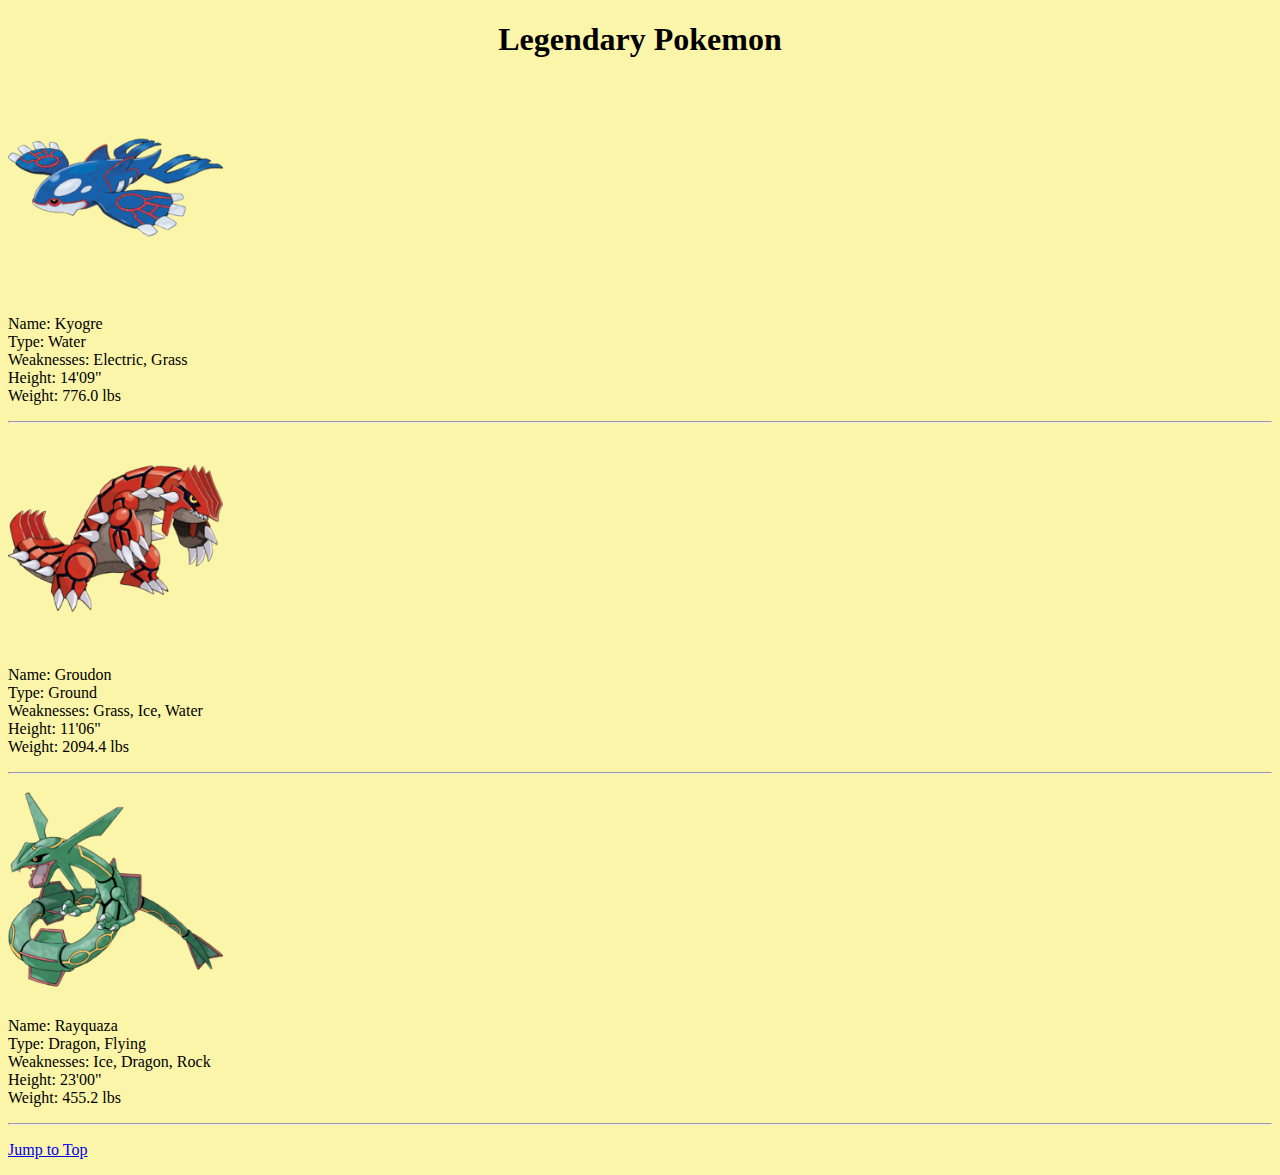
<file: Gen3_Frames/Frame3Gen3.html>
<!doctype html>
<html>
	<head>
		<meta charset="UTF-8">
		<title> Pokemon Generation 3 </title>
		<link rel="stylesheet" type="text/css" href="Frame3Gen3.css">
	</head>
	<body>
		<h1 id="intralink"> Legendary Pokemon </h1>
		<img src="../Images/Kyogre.png" alt="Kyogre" width="215" height="215">
		<p> Name: Kyogre <br> Type: Water <br> Weaknesses: Electric, Grass <br> Height: 14'09" <br> Weight: 776.0 lbs </p>
		<hr>
		<img src="../Images/Groudon.png" alt="Groudon" width="215" height="215">
		<p> Name: Groudon <br> Type: Ground <br> Weaknesses: Grass, Ice, Water <br> Height: 11'06" <br> Weight: 2094.4 lbs </p>
		<hr>
		<img src="../Images/Rayquaza.png" alt="Rayquaza" width="215" height="215">
		<p> Name: Rayquaza <br> Type: Dragon, Flying <br> Weaknesses: Ice, Dragon, Rock <br> Height: 23'00" <br> Weight: 455.2 lbs </p>
		<hr>
		<p> <a href="#intralink">Jump to Top</a> </p>
	</body>
</html>
</file>
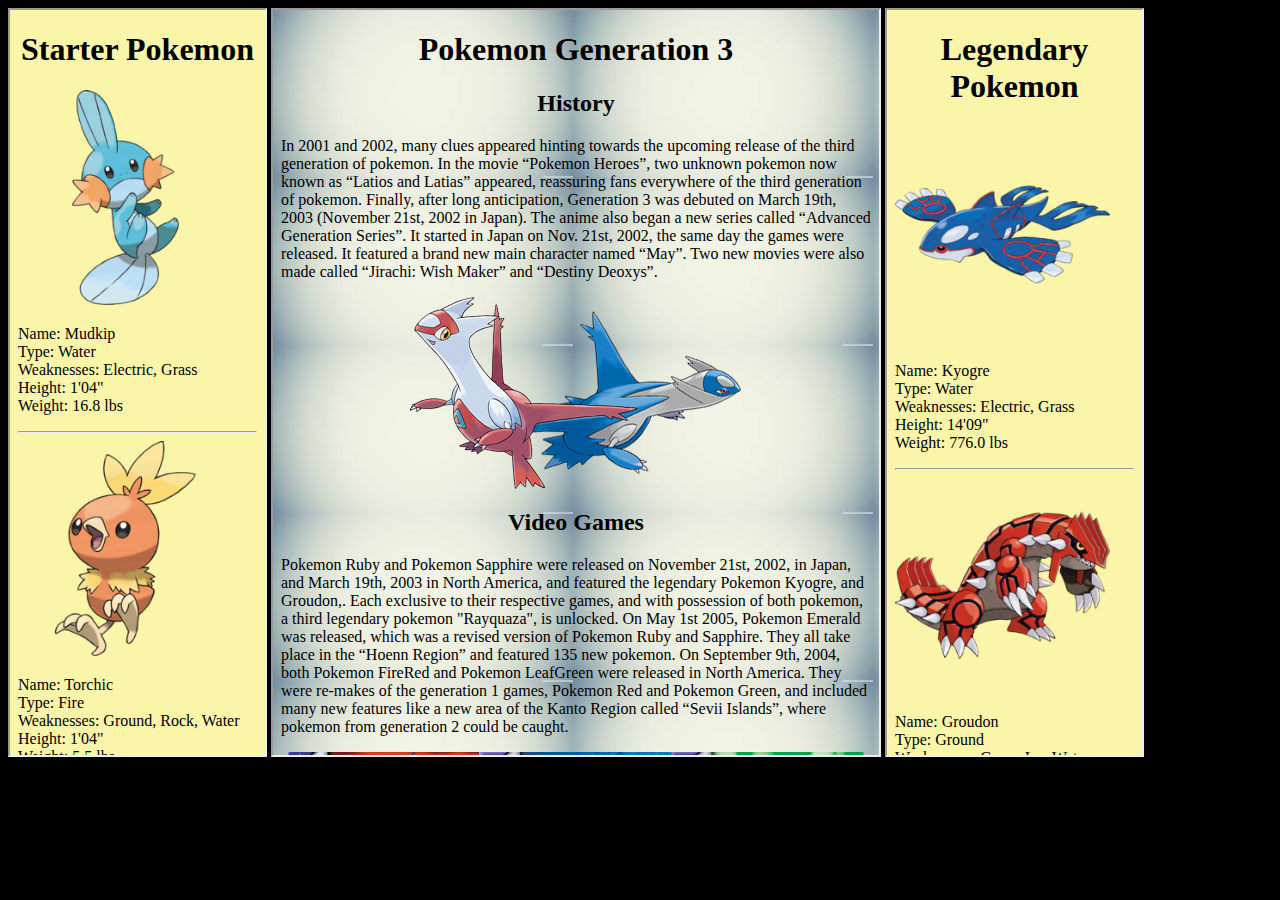
<file: Gen3_Frames/Generation_3.html>
<!doctype html>
<html>
	<head>
		<meta charset="UTF-8">
		<link rel="stylesheet" type="text/css" href="Generation_3.css">
		<title> Pokemon Generation 3 </title>
	</head>
	<body>
		<iframe src="Frame2Gen3.html" width="255" height="745"> </iframe>
		<iframe src="Frame1Gen3.html" width="606" height="745"> </iframe> <!--606 width at school-->
		<iframe src="Frame3Gen3.html" width="255" height="745"> </iframe>
	</body>
</html>
</file>
<file: basic.css>
html /*I can write to comment in CSS too*/
{
	overflow-y: hidden;
	overflow-x: hidden
}

body
{
	background-image: url("Images/background_image.jpg");
	background-repeat: repeat-x;
	background-repeat: repeat-y;
}
@font-face
{
	font-family: shine;
	src: url(shine.ttf);
}

#Gen1
{
	position: absolute;
	top: 40%;
	left: 57%;
}

#Gen2
{
	position: absolute;
	top: 74%;
	left: 44%;
}

#Gen3
{
	position: absolute;
	top: 74%;
	left: 73%; 
}	

#logo
{
	position: absolute;
	top: 3%;
	left: 44%;
}

#text1:hover, #text2:hover, #text3:hover
{	
	color: yellow;
	font-weight: bold;
	font-size: 25px;
}

#text1
{
	color: white;
	position: absolute;
	left: 65%;
	top: 34%;
	font-size: 20px;
}

#text2
{
	color: white;
	position: absolute;
	left: 52%;
	top: 68%;
	font-size: 20px;
}

#text3
{
	color: white;
	position: absolute;
	left: 81%;
	top: 68%;
	font-size: 20px;
}

#Finger1
{
	position: absolute;
	left: 32%;
	top: -98%;
}

#Finger2
{
	position: absolute;
	left: -42%;
	top: 52%;
}

#Finger3
{
	position: absolute;
	left: -41%;
	top: 5%;
}

#Ash
{
	position: absolute;
	top: 27%;
	left: -26%; /*-26%*/
	z-index: -1;
}

#Resources
{
	position: absolute;
	top: 0%;
	left: 90%;
	color: white;
	font-size: 16px;
}

#Resources:hover
{
	color: yellow;
	font-size: 20px;
	font-weight: bold;
	position: absolute;
	left: 87%;
	top: -1%;
}
	
h1
{
	
	color: white;
	font-size: 24px;
	font-family: shine;
}
</file>
<file: Resources.css>
html
{
	overflow-y: hidden
}
body
{
	background-image: url("Images/Background2.jpg");
	background-repeat: no-repeat;
}

#resourceimage
{
	position: relative;
	left: 60%;
	top: -40px;
}
</file>
<file: Gen1_Frames/Frame1Gen1.css>
html
{
	background-image: url("../Images/Background.jpg");
}

.center
{
	display: block;
	margin-left: auto;
	margin-right: auto;
}

.centertext
{
	text-align: center;
}
</file>
<file: Gen1_Frames/Frame2Gen1.css>
html
{
	background-image: url("../Images/Background2.jpg");
}

h1
{
	text-align: center;
}
</file>
<file: Gen1_Frames/Frame3Gen1.css>
html
{
	background-image: url("../Images/Background2.jpg");
}

h1
{
	text-align: center;
}
</file>
<file: Gen1_Frames/Generation_1.css>
html
{
	background-color: black;
	overflow-y: hidden;
	overflow-x: hidden;
}
</file>
<file: Gen2_Frames/Frame1Gen2.css>
html
{
	background-image: url("../Images/Background.jpg");	
}

.picture
{
	display: block;
	margin-left: auto;
	margin-right: auto;
}

h1
{
	text-align: center;
}

h2
{
	text-align: center;
}
</file>
<file: Gen2_Frames/Frame2Gen2.css>
html
{
	background-image: url("../Images/Background2.jpg");
}

h1
{
	text-align: center;
}
</file>
<file: Gen2_Frames/Generation_2.css>
html
{
	background-color: black;
	overflow-y: hidden;
	overflow-x: hidden;
}
</file>
<file: Gen3_Frames/Frame1Gen3.css>
html
{
	background-image: url("../Images/Background.jpg");	
}

.pics
{
	display: block;
	margin-left: auto;
	margin-right: auto;
}

h1
{
	text-align: center;
}

h2
{
	text-align: center;
}
</file>
<file: Gen3_Frames/Frame2Gen3.css>
html
{
	background-image: url("../Images/Background2.jpg");
}

h1
{
	text-align: center;
}
</file>
<file: Gen3_Frames/Frame3Gen3.css>
html
{
	background-image: url("../Images/Background2.jpg");
}

h1
{
	text-align: center;
}
</file>
<file: Gen3_Frames/Generation_3.css>
html
{
	background-color: black;
	overflow-y: hidden;
	overflow-x: hidden;
}
</file>
